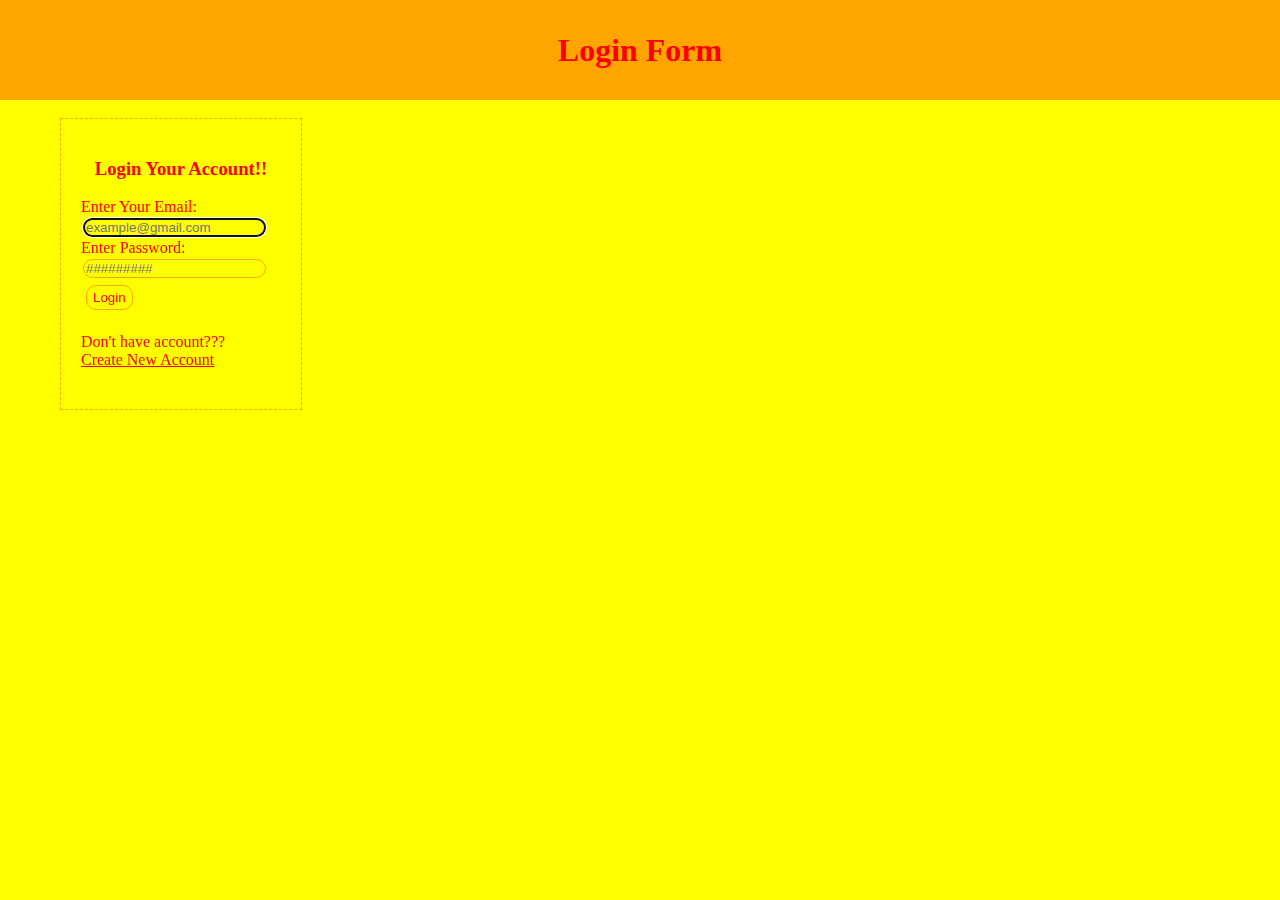
<file: index.html>
<!DOCTYPE html>
<html>
<head>
<meta charset="UTF-8" />
<title>My Blog</title>
<link rel="stylesheet" href="style.css">
</head>
<body>
	<h1>Login Form</h1>
	<br>
	<form class="login_form">
		<h3>Login Your Account!!</h3>
		<label>Enter Your Email:</label><br>
		<input class="email" type="email" name="Email" placeholder="example@gmail.com" required autofocus><br>
		<label>Enter Password:</label><br>
		<input class="password" type="password" name="Password" placeholder="#########" required><br>
		<input class="login" type="submit" value="Login"><br><br>
		<label>Don't have account???</label><br>
		<a href="AccCreate/AccCreate.html">Create New Account</a>
	</form>
</body>
</html>
</file>
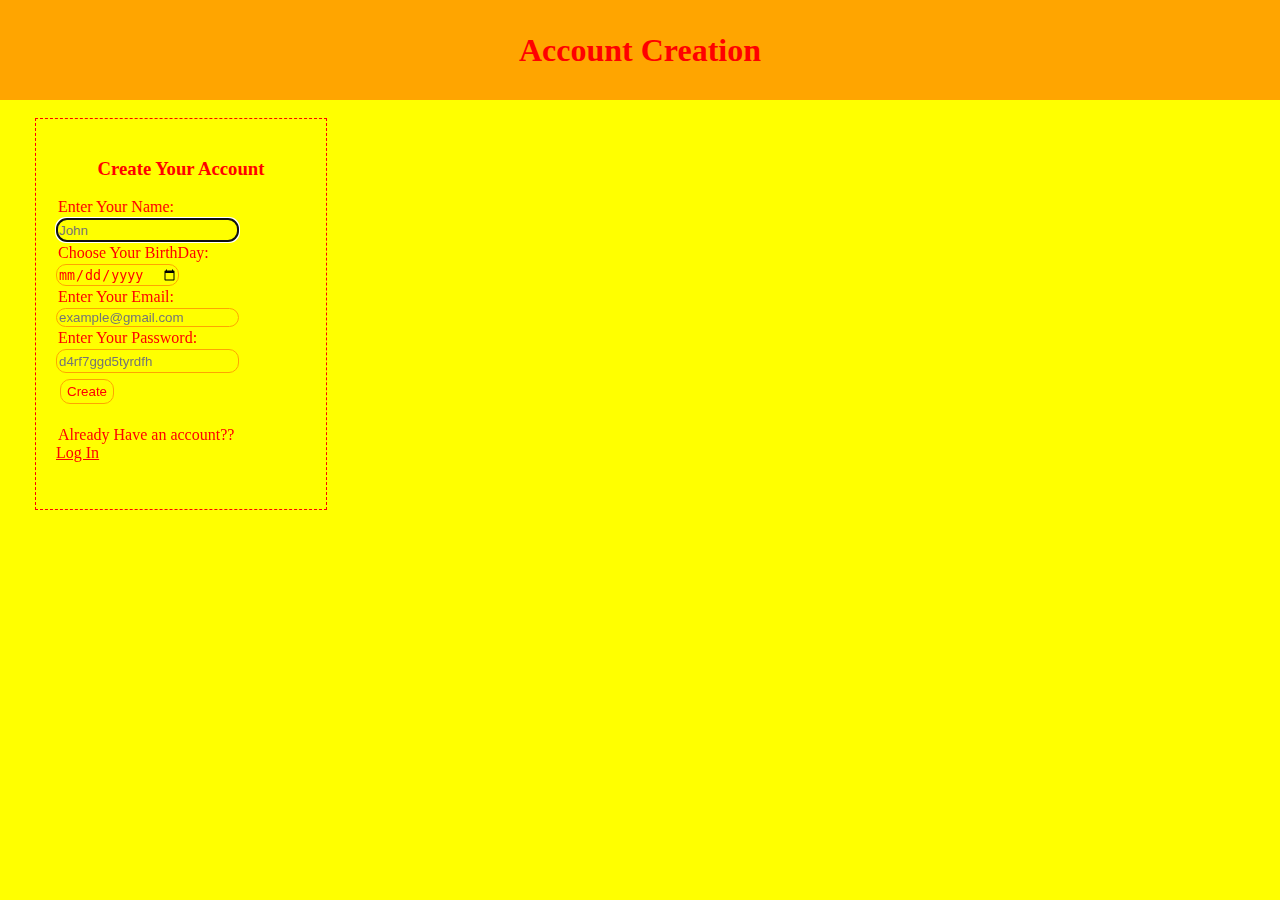
<file: AccCreate/AccCreate.html>
<!DOCTYPE html>
<html>
<head>
<title>My Blog</title>
<link rel="stylesheet" href="acc_create.css">
</head>
<body>
	<h1>Account Creation</h1><br>
	<form>
		<h3>Create Your Account</h3>
		<label>Enter Your Name:</label><br>
		<input class="name" type="text" name="Name" placeholder="John" required autofocus><br>
		<label>Choose Your BirthDay:</label><br>
		<input class="choose_day" type="date" name="date" required><br>
		<label>Enter Your Email:</label><br>
		<input class="email" type="text" name="email" placeholder="example@gmail.com" required><br>
		<label>Enter Your Password:</label><br>
		<input class="password" type="password" name="password" placeholder="d4rf7ggd5tyrdfh" required><br>
		<input class="create_btn" type="submit" value="Create"><br><br>
		<label class="to_login">Already Have an account??</label><br>
		<a href="../index.html" target="_blank">Log In</a>
	</form>
</body>
</html>
</file>
<file: style.css>
body{
	background-color:yellow;
	margin:0;
	}
h1{
	line-height:100px;
	text-align:center;
	color:red;
	background-color:orange;
	margin:0;
}
.login_form{
	border:1px dashed orange;
	width:200px;
	height:250px;
	display:block;
	margin:0px 60px;
	padding:20px;
}
h3{
	color:red;
	text-align:center;
}
label{
	color:red;
}
input{
	border:1px solid orange;
	margin:2px;
	border-radius:10px;
	background-color:yellow;
	color:red;
}
.login{
	background-color:yellow;
	color:red;
	margin:5px;
	height:25px;
}
a{
	color:red;
}
a:hover{
	color:green;
}
</file>
<file: AccCreate/acc_create.css>
body{
	background-color:yellow;
	margin:0;
	padding:0;
}
h1{
	line-height:100px;
	background-color:orange;
	color:red;
	text-align:center;
	margin:0;
}
h3{
	color:red;
	text-align:center;
}
form{
	display:block;
	border:1px dashed red;
	width:250px;
	height:350px;
	margin:0px 35px;
	padding:20px;
}
.choose_day{
	border:1px solid orange;
	background-color:yellow;
	color:red;
	margin:2px 0px;
	height:20px;
	border-radius:10px;
}
.name{
	border:1px solid orange;
	background-color:yellow;
	color:red;
	margin:2px 0px;
	height:20px;
	border-radius:10px;
}
.email{
	border:1px solid orange;
	background-color:yellow;
	color:red;
	margin:2px 0px;
	hright:20px;
	border-radius:10px;
}
.password{
	border:1px solid orange;
	background-color:yellow;
	color:red;
	margin:2px 0px;
	height:20px;
	border-radius:10px;
}
.create_btn{
	border:1px solid orange;
	background-color:yellow;
	color:red;
	margin:4px;
	border-radius:10px;
	height:25px;
}
label{
	color:red;
	margin:2px;
}
a{
	color:red;
}
a:hover{
	color:green;
}
</file>
